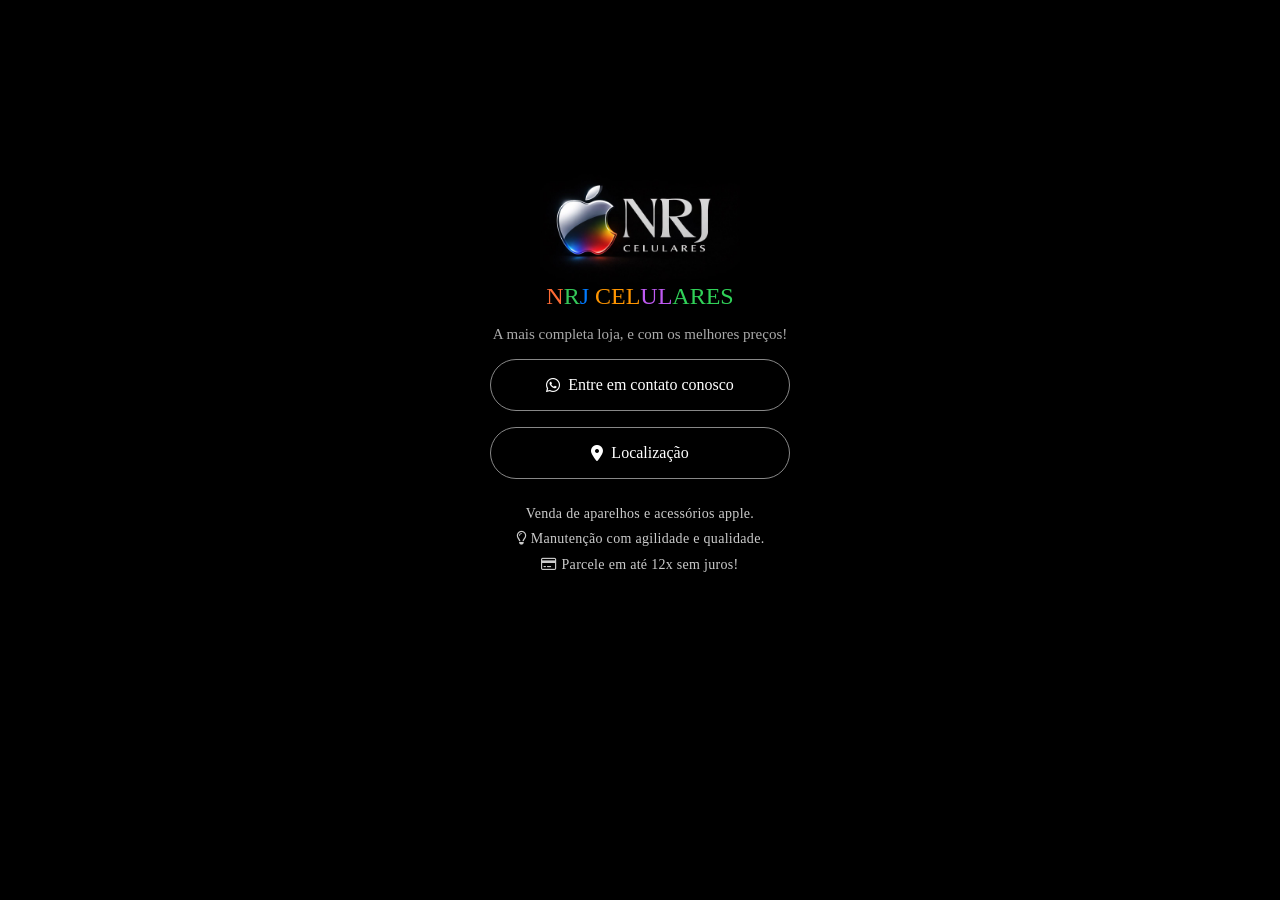
<file: index.html>
<!doctype html>
<html lang="pt-BR">
<head>
<meta charset="utf-8">
<meta name="viewport" content="width=device-width, initial-scale=1.0">
<link rel="stylesheet" href="style.css">
<link rel="stylesheet" href="https://cdnjs.cloudflare.com/ajax/libs/font-awesome/6.4.0/css/all.min.css">
<title>NRJ Celulares</title>
</head>
<body>
    <div class="container">
<img src="logo.jpg" alt="logo da loja, escrito NRJ Celulares, com fundo preto" class="logo">
<h1>
  <span style="color:#FF6B35;">N</span><span style="color:#34C759;">R</span><span style="color:#007AFF;">J</span>
  <span style="color:#FF9500;"> CEL</span><span style="color:#BF5AF2;">UL</span><span style="color:#30D158;">ARES</span>
</h1>
<p class="subtitle">A mais completa loja, e com os melhores preços!</p>
<a href="https://wa.me/5528999538141" class="botao" target="_blank">
    <i class="fa-brands fa-whatsapp"></i> Entre em contato conosco
</a>
<a href="https://maps.app.goo.gl/shbsXGCPQeW99tfb6?g_st=ic" class="botao" target="_blank">
    <i class="fa-solid fa-location-dot"></i> Localização
</a>
    <div class="info">
        <p><i class="fa-thin fa-mobile"></i>
         Venda de aparelhos e acessórios apple.</p>
        <p><i class="fa-regular fa-lightbulb"></i> Manutenção com agilidade e qualidade.</p>
        <p><i class="fa-regular fa-credit-card"></i> Parcele em até 12x sem juros!</p>
    </div>
</div>
</body>
</html>
</file>
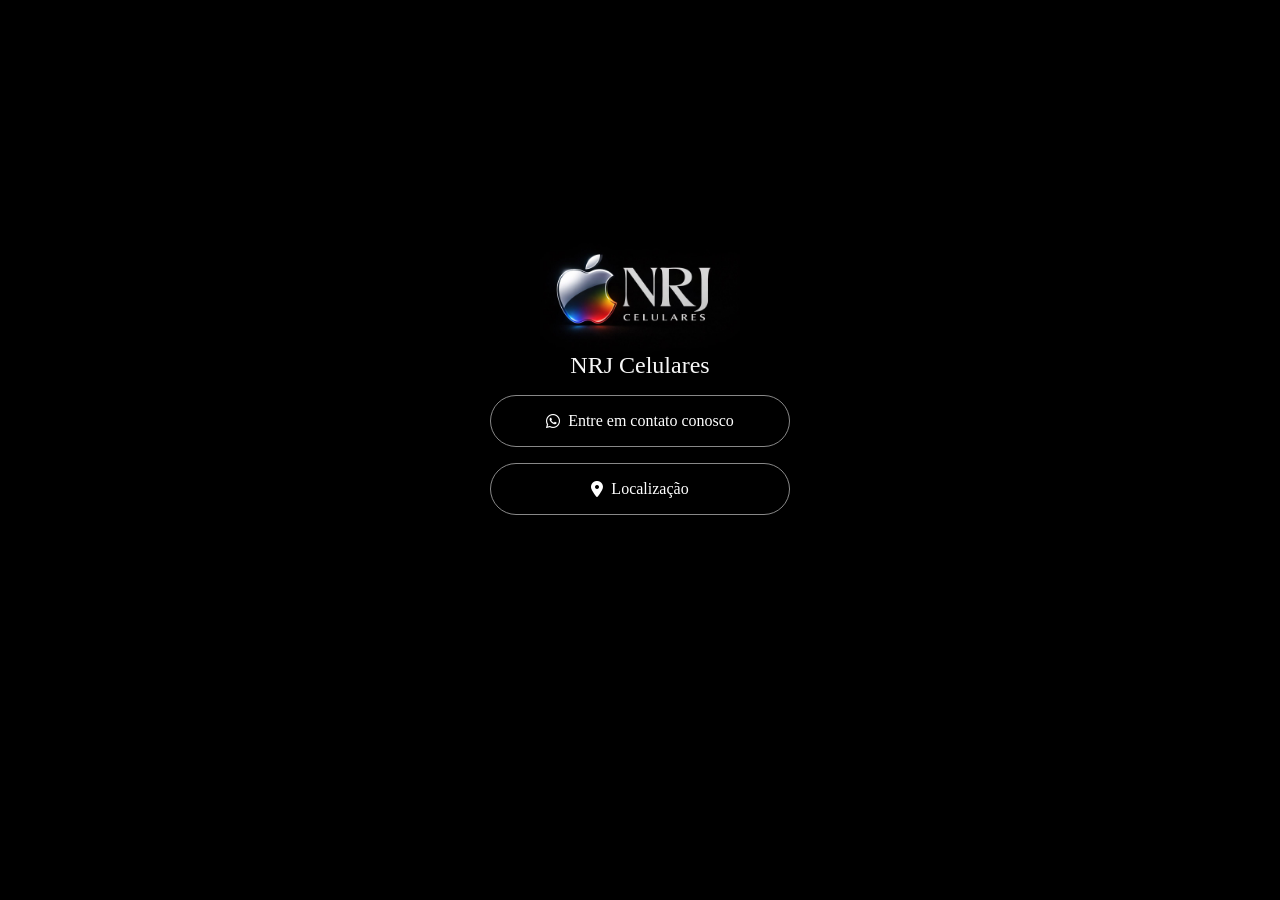
<file: Página1 index.html>
<!doctype html>
<html lang="pt-BR">
<head>
<meta charset="utf-8">
<meta name="viewport" content="width=device-width, initial-scale=1.0">
<link rel="stylesheet" href="style.css">
<link rel="stylesheet" href="https://cdnjs.cloudflare.com/ajax/libs/font-awesome/6.4.0/css/all.min.css">
<title>loja de celulares</title>
</head>
<body>
    <div class="container">
<img src="logo.jpg" alt="logo da loja, escrito nrj.celulares com fundo preto" class="logo">
<h1>NRJ Celulares</h1>
<a href="https://wa.me/5528999645988" class="botao" target="_blank">
    <i class="fa-brands fa-whatsapp"></i> Entre em contato conosco</a>
<a href="https://maps.app.goo.gl/vthThCTcTctmwrEf6" class="botao" target="_blank">
    <i class="fa-solid fa-location-dot"></i> Localização</a>
</div>









</body>
</html>
</file>
<file: style.css>
* {
    margin: 0;
    padding: 0;
    box-sizing: border-box;
}



body{
    background-color: #000000;
    min-height: 100vh;
    display: flex;
    justify-content: center;
    align-items: center;
}

.container{
    display: flex;
    flex-direction: column;
    align-items: center;
    gap: 16px;
    margin-bottom: 200px;
}

.logo{
    width: 200px;
    height: 200px;
}

h1 {
    color: #f7f7f7;
    font-size: 24px;
    font-weight: 500;
    margin-top: -50px;
}

.subtitle {
    color: #aaaaaa;
    font-size: 15px;
}

.botao {
    width: 300px;
    padding: 16px;
    background: transparent;
    color: #ffffff;
    text-decoration: none;
    display: flex;
    text-align: center;
    align-items: center;
    justify-content: center;
    gap: 8px;
    border-radius: 50px;
    font-size: 16px;
    font-weight: 500;
    transition: all 0.3s ease;
    border: 1.5px solid #888888;
}

.botao:hover {
    color: #cccccc;
    cursor: pointer;
    transform: translateY(-4px);
    border-color: #cccccc;
}

.info {
    color:#cccccc;
    font-size: 14px;
    margin-top: 20px;
    line-height: 1.8;
    letter-spacing: 0.3px;
    text-align: center;
    gap: 10px;
    margin: 6px 0;
}
</file>
